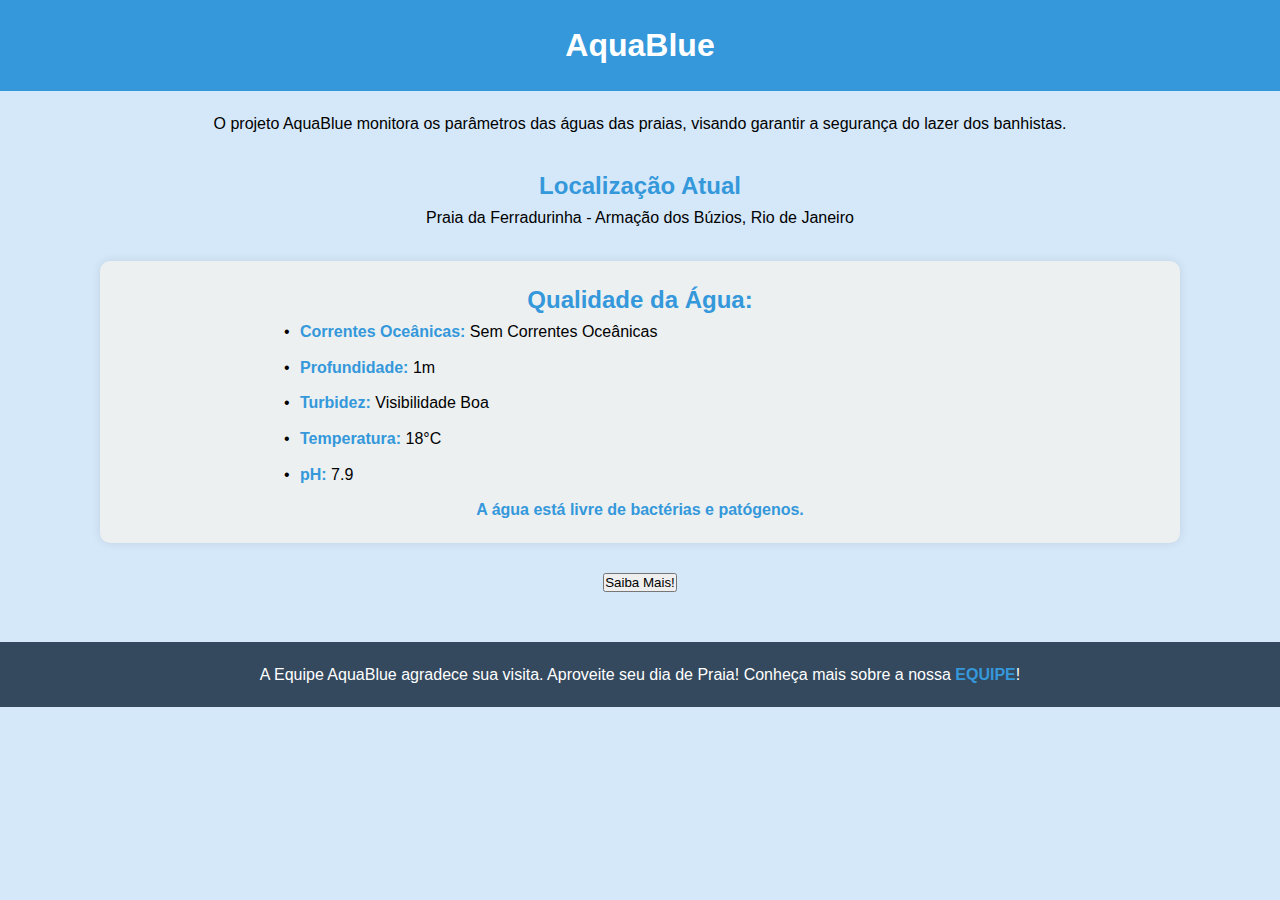
<file: index.html>
<!DOCTYPE html>
<html lang="pt-BR">
<head>
    <meta charset="UTF-8">
    <meta name="viewport" content="width=device-width, initial-scale=1.0">
    <title>AquaBlue</title>
    <link rel="stylesheet" href="styles.css">
    <script src="script.js" defer></script>
</head>

<body>

    <header>
        <h1>AquaBlue</h1>
    </header>
    
    <main>
        
        <section id="about">
            <p>
                O projeto AquaBlue monitora os parâmetros das águas das praias, visando garantir a segurança do lazer dos banhistas.
            </p>
        </section>

        <section id="location">
            <div class="location">
                <h3 class="blue-heading">Localização Atual</h3>
                <a>Praia da Ferradurinha - Armação dos Búzios, Rio de Janeiro</a>
            </div>
        </section>
        
        <section id="water-quality" class="colored-section">
                <h2 class="blue-heading">Qualidade da Água:</h2>
                <ul>
                    <li><strong class="blue">Correntes Oceânicas:</strong> Sem Correntes Oceânicas</li>
                    <li><strong class="blue">Profundidade:</strong> 1m</li>
                    <li><strong class="blue">Turbidez:</strong> Visibilidade Boa</li>
                    <li><strong class="blue">Temperatura:</strong> 18°C</li>
                    <li><strong class="blue">pH:</strong> 7.9</li>
                </ul>
                <p class="bacteria"><strong>A água está livre de bactérias e patógenos.</strong></p>
        </section>

        <button id="toggle-button" aria-label="Exibir/Ocultar Informações Adicionais." tabindex="0">Saiba Mais!</button>

        <section id="clarification" class="colored-section">
            <h2 class="blue-heading">Mantenha-se Informado(a):</h2>
            <p class="experience">Para uma experiência mais segura nas praias, esclareceremos os dados mostrados acima.</p>
            <ul>
                <li><strong class="blue">Correntes Oceânicas:</strong> Indica a presença de Correntes Fortes 
                    que possam arrastar banhistas para áreas indesejadas</li>
                <li><strong class="blue">Profundidade:</strong> Indica a profundidade máxima em um alcance de 10 metros.</li>
                <li><strong class="blue">Turbidez:</strong> Indica a qualidade de transparência da água. 
                    Ideal para atividades como mergulho.</li>
                <li><strong class="blue">Temperatura:</strong> Ajuda a saber o quão fria/quente está a água. 
                    Temperaturas menoras que 20°C são consideradas frias, já as temperaturas acima de 25°C são consideradas quentes.</li>
                <li><strong class="blue">pH:</strong> A pH ideal da água do mar se encontra entre 7.5 e 8.4 e são considerados valores Alcalinos. 
                    Caso o pH da água esteja fora dessa margem, a água pode começar a causar irritação na pele e nos olhos. </li>
            </ul>
        </section>

    </main>
    
    <footer>
        <p> A Equipe AquaBlue agradece sua visita. Aproveite seu dia de Praia! 
            Conheça mais sobre a nossa <strong><a href="contato.html" aria-label="Link para a Página de Contato." tabindex="0">EQUIPE</a></strong>!</p>
    </footer>

</body>

</html>
</file>
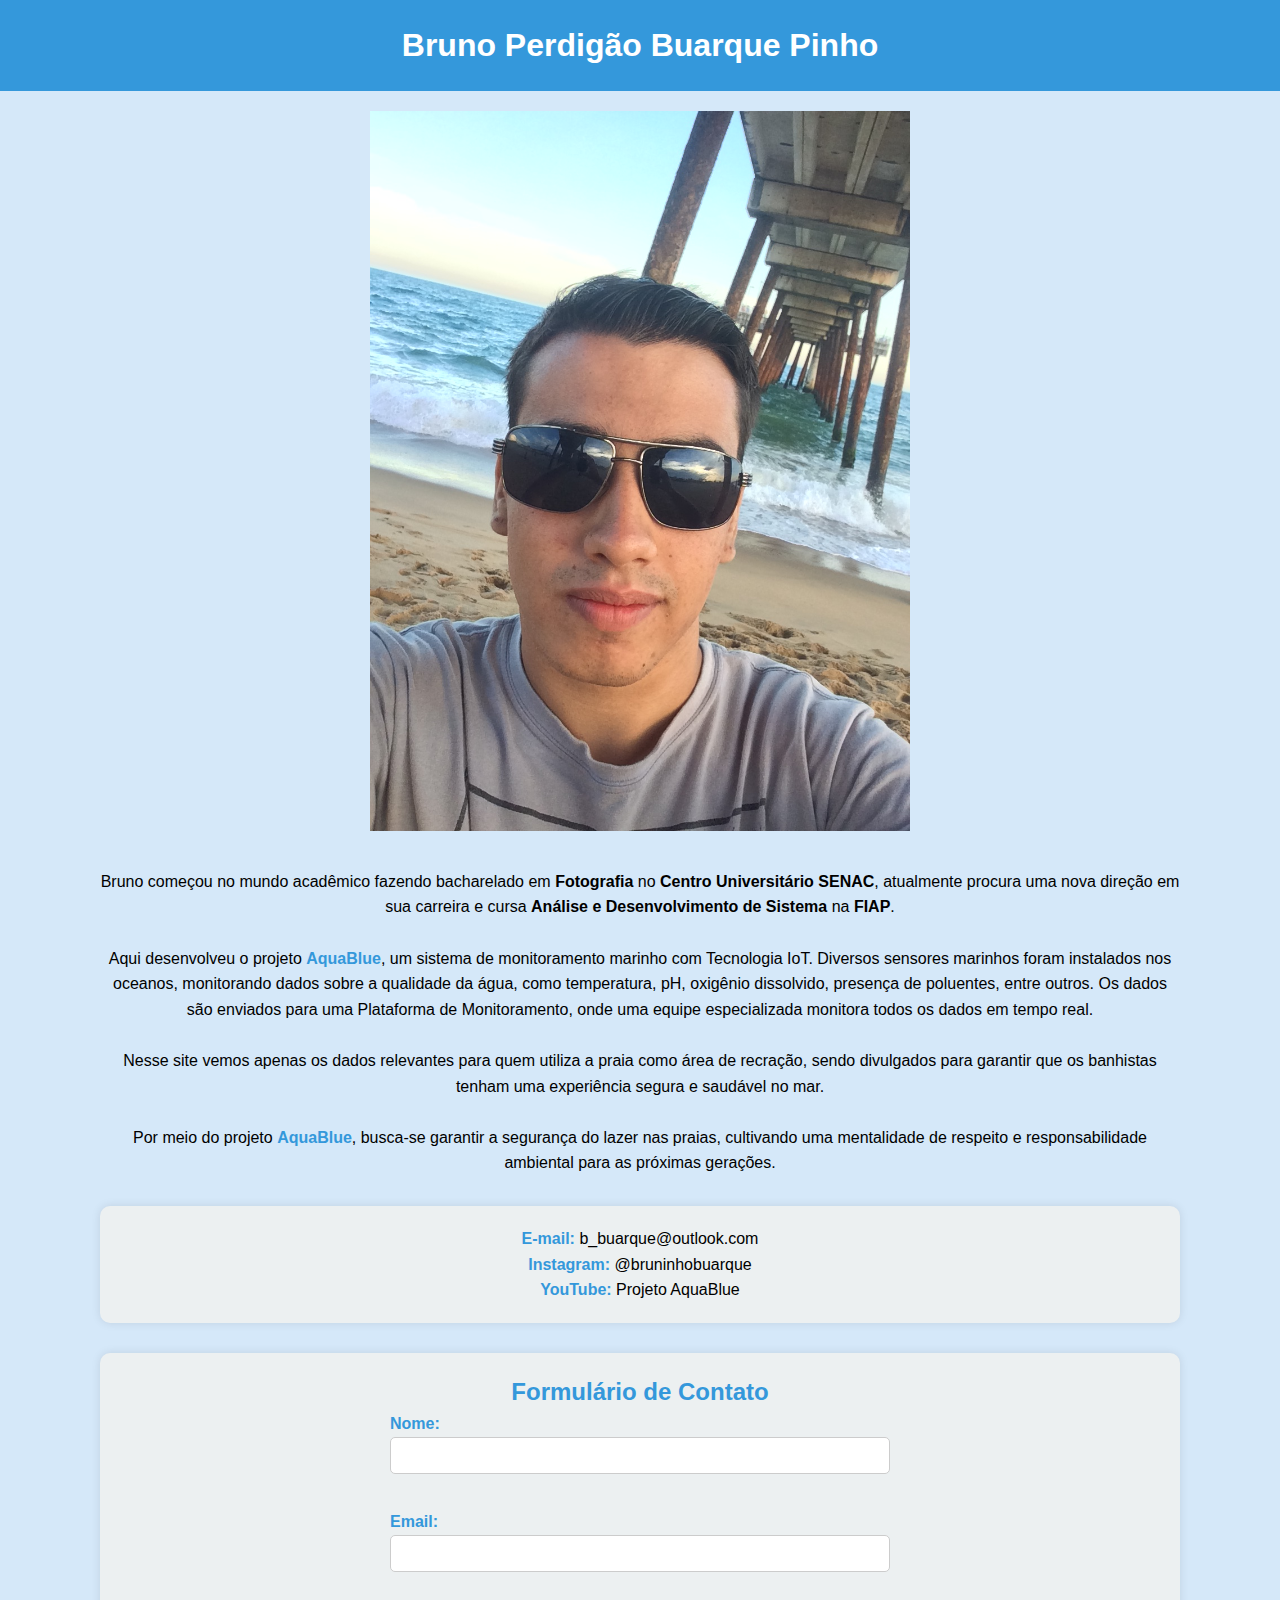
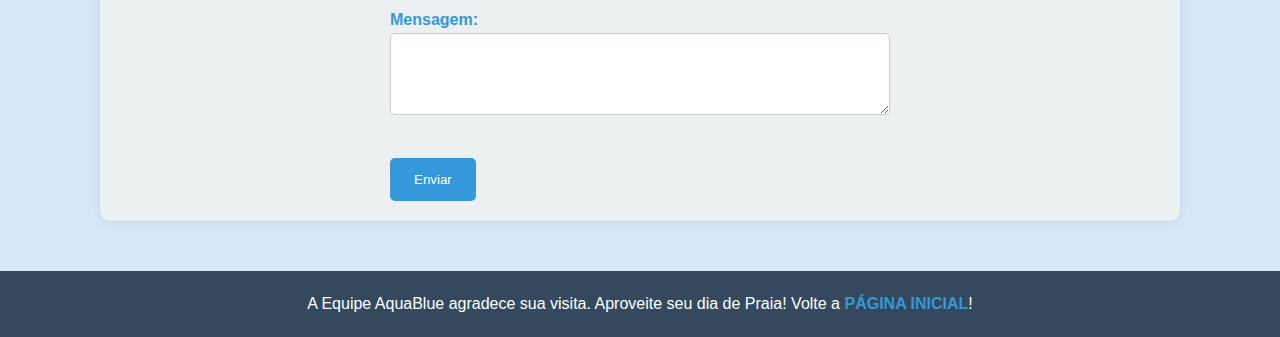
<file: contato.html>
<!DOCTYPE html>
<html lang="pt-BR">
<head>
    <meta charset="UTF-8">
    <meta name="viewport" content="width=device-width, initial-scale=1.0">
    <title>AquaBlue | Equipe</title>
    <link rel="stylesheet" href="styles.css">
</head>

<body>

    <header>
        <h1>Bruno Perdigão Buarque Pinho</h1>
    </header>

    <main>

        <section id="image">
            <img src="BrunoBuarque.JPG" alt="Foto de Bruno na Praia em baixo de um Píer." width="50%">
        </section>

        <section id="member-info">
            <p>Bruno começou no mundo acadêmico fazendo bacharelado em <strong>Fotografia</strong> no <strong>Centro Universitário SENAC</strong>, 
                atualmente procura uma nova direção em sua carreira e cursa <strong>Análise e Desenvolvimento de Sistema</strong> 
                na <strong>FIAP</strong>.<br><br>
                Aqui desenvolveu o projeto <strong class="blue">AquaBlue</strong>, um sistema de monitoramento marinho com Tecnologia IoT. Diversos sensores 
                marinhos foram instalados nos oceanos, monitorando dados sobre a qualidade da água, como temperatura, pH, oxigênio dissolvido, presença de 
                poluentes, entre outros. Os dados são enviados para uma Plataforma de Monitoramento, onde uma equipe especializada monitora
                todos os dados em tempo real.<br><br>
                Nesse site vemos apenas os dados relevantes para quem utiliza a praia como área de recração, sendo divulgados 
                para garantir que os banhistas tenham uma experiência 
                segura e saudável no mar.<br><br>
                Por meio do projeto <strong class="blue">AquaBlue</strong>, busca-se garantir a segurança do lazer nas praias, cultivando uma mentalidade 
                de respeito e responsabilidade ambiental para as próximas gerações.</p>
        </section>

        <section id="contact" class="colored-section">
            <p><strong class="blue">E-mail: </strong><a href="mailto:b_buarque@outlook.com" 
                aria-label="Enviar e-mail para b_buarque@outlook.com" tabindex="0">b_buarque@outlook.com</a></p>
            <p><strong class="blue">Instagram: </strong><a href="https://www.instagram.com/bruninhobuarque/" 
                aria-label="Visitar o perfil de @bruninhobuarque no Instagram" tabindex="0">@bruninhobuarque</a></p>
            <p><strong class="blue">YouTube: </strong><a href="https://www.youtube.com/channel/UCSI_S2K0bcwFxE-4RbKDGEA" 
                aria-label="Visitar o canal Projeto AquaBlue no YouTube" tabindex="0">Projeto AquaBlue</a></p>
        </section>

        <section id="contact-form" class="colored-section">
            <h1>Formulário de Contato</h1>
    
            <form action="enviar_email.php" method="post">

                <label for="nome"><strong class="blue">Nome:</strong></label><br>
                <input type="text" id="nome" name="nome" required aria-label="Campo de nome" tabindex="0"><br><br>
        
                <label for="email"><strong class="blue">Email:</strong></label><br>
                <input type="email" id="email" name="email" required aria-label="Campo de e-mail" tabindex="0"><br><br>
        
                <label for="mensagem"><strong class="blue">Mensagem:</strong></label><br>
                <textarea id="mensagem" name="mensagem" rows="4" cols="50" required aria-label="Campo de mensagem" tabindex="0"></textarea><br><br>
        
                <input type="submit" value="Enviar" aria-label="Botão de enviar" tabindex="0">

            </form>

        </section>

    </main>

    <footer>
        <p> A Equipe AquaBlue agradece sua visita. Aproveite seu dia de Praia! Volte a <strong><a href="index.html">PÁGINA INICIAL</a></strong>!</p>
    </footer>

</body>

</html>
</file>
<file: styles.css>
/* Reset de Estilos */
* {
    margin: 0;
    padding: 0;
    box-sizing: border-box;
}

/* Estilos Globais */
body {
    font-family: Arial, sans-serif;
    line-height: 1.6;
}

/* Estilo Cabeçalho */
header {
    background-color: #3498db;
    color: #fff;
    text-align: center;
    padding: 20px 0;
}

header h1 {
    font-size: 2em;
}

/* Estilo Body */
body {
    background-color: #d5e8f9;
}

/* Estilo Main */
main {
    padding: 20px 500px;;
}

/* Estilo Sections */
section {
    margin-bottom: 30px;
}

.colored-section {
    padding: 20px 50px;
    background-color: #ecf0f1;
    border-radius: 10px;
    box-shadow: 0 0 10px rgba(0, 0, 0, 0.1);
}

/* Centralizar */
#about,
#location,
#member-info,
#contact,
#image,
#contact-form,
.blue-heading,
.bacteria,
.experience {
    text-align: center;
}

/* Azul Títulos */
.blue-heading,
#member-info h2,
#contact-form h1 {
    color: #3498db;
    font-size: 1.5em;
}

/* Azul Textos */
.bacteria,
.blue {
    color: #3498db;
}

/* Estilos Tópicos */
ul {
    list-style: none;
    padding-left: 0;
}

li {
    margin-bottom: 10px;
}

li::before {
    content: "\2022";
    color: #000000;
    display: inline-block;
    width: 1em;
    margin-left: -1em;
}

.experience{
    margin-bottom: 10px;
}

/* Estilo Formulário de Contato */
form {
    display: inline-block;
    text-align: left;
    width: 100%;
    max-width: 500px;
    margin: 0 auto;
}

form input[type="text"],
form input[type="email"],
form textarea {
    width: 100%;
    padding: 10px;
    margin-bottom: 10px;
    border: 1px solid #ccc;
    border-radius: 5px;
}

form input[type="submit"] {
    background-color: #3498db;
    color: #fff;
    border: none;
    padding: 10px 20px;
    border-radius: 5px;
    cursor: pointer;
}

form input[type="submit"]:hover {
    background-color: #2980b9;
}

/* Estilo Footer */
footer {
    background-color: #34495e;
    color: #fff;
    text-align: center;
    padding: 20px 0;
}

footer a {
    color: #3498db;
    text-decoration: none;
}

footer a:hover {
    text-decoration: underline;
}

/* Estilo dos Links na Seção de Contato */
#contact a {
    color: #000000;
    text-decoration: none;
}

#contact a:hover {
    color: #3498db;
    text-decoration: underline;
}

/* Media queries para design responsivo */

/* TV */
@media only screen and (min-width: 1200px) {
    main {
        padding: 20px 100px;
    }

    .colored-section {
        padding: 20px 200px;
    }

    form input[type="submit"] {
        padding: 14px 24px;
    }
}

/* Monitor de PC */
@media only screen and (min-width: 1024px) and (max-width: 1199px) {
    main {
        padding: 20px 50px;
    }

    .colored-section {
        padding: 20px 100px;
    }

    form input[type="submit"] {
        padding: 14px 24px;
    }
}

/* Notebook */
@media only screen and (min-width: 768px) and (max-width: 1023px) {
    header h1 {
        font-size: 1.8em;
    }

    main {
        padding: 15px;
    }

    .colored-section {
        padding: 15px;
    }

    form input[type="submit"] {
        padding: 12px 20px;
    }
}

/* Tablet */
@media only screen and (min-width: 768px) and (max-width: 1023px) {
    header h1 {
        font-size: 1.8em;
    }

    main {
        padding: 15px;
    }

    .colored-section {
        padding: 15px;
    }

    form input[type="submit"] {
        padding: 12px 20px;
    }
}

/* Celular */
@media only screen and (max-width: 767px) {
    header h1 {
        font-size: 1.5em;
    }

    main {
        padding: 10px;
    }

    .colored-section {
        padding: 10px;
    }

    form input[type="text"],
    form input[type="email"],
    form textarea {
        width: 100%;
    }

    form input[type="submit"] {
        padding: 10px;
    }
}
</file>
